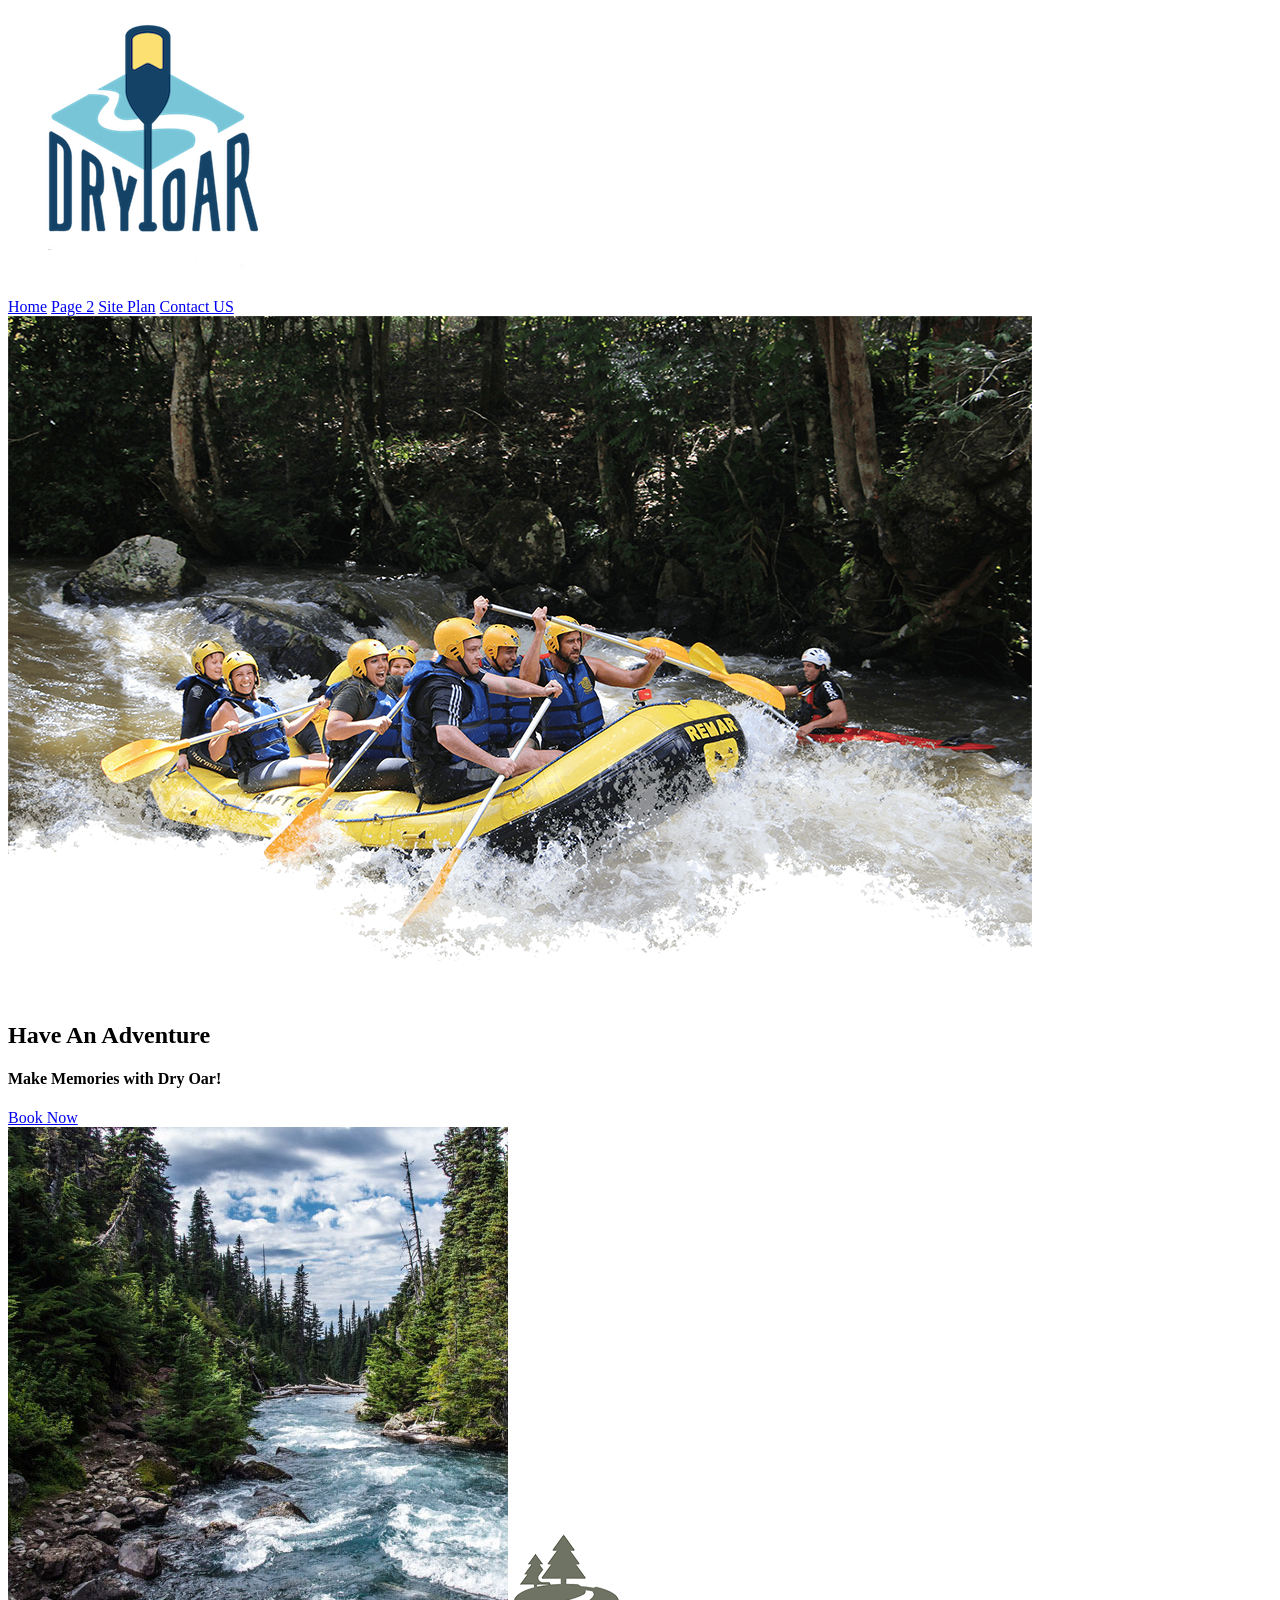
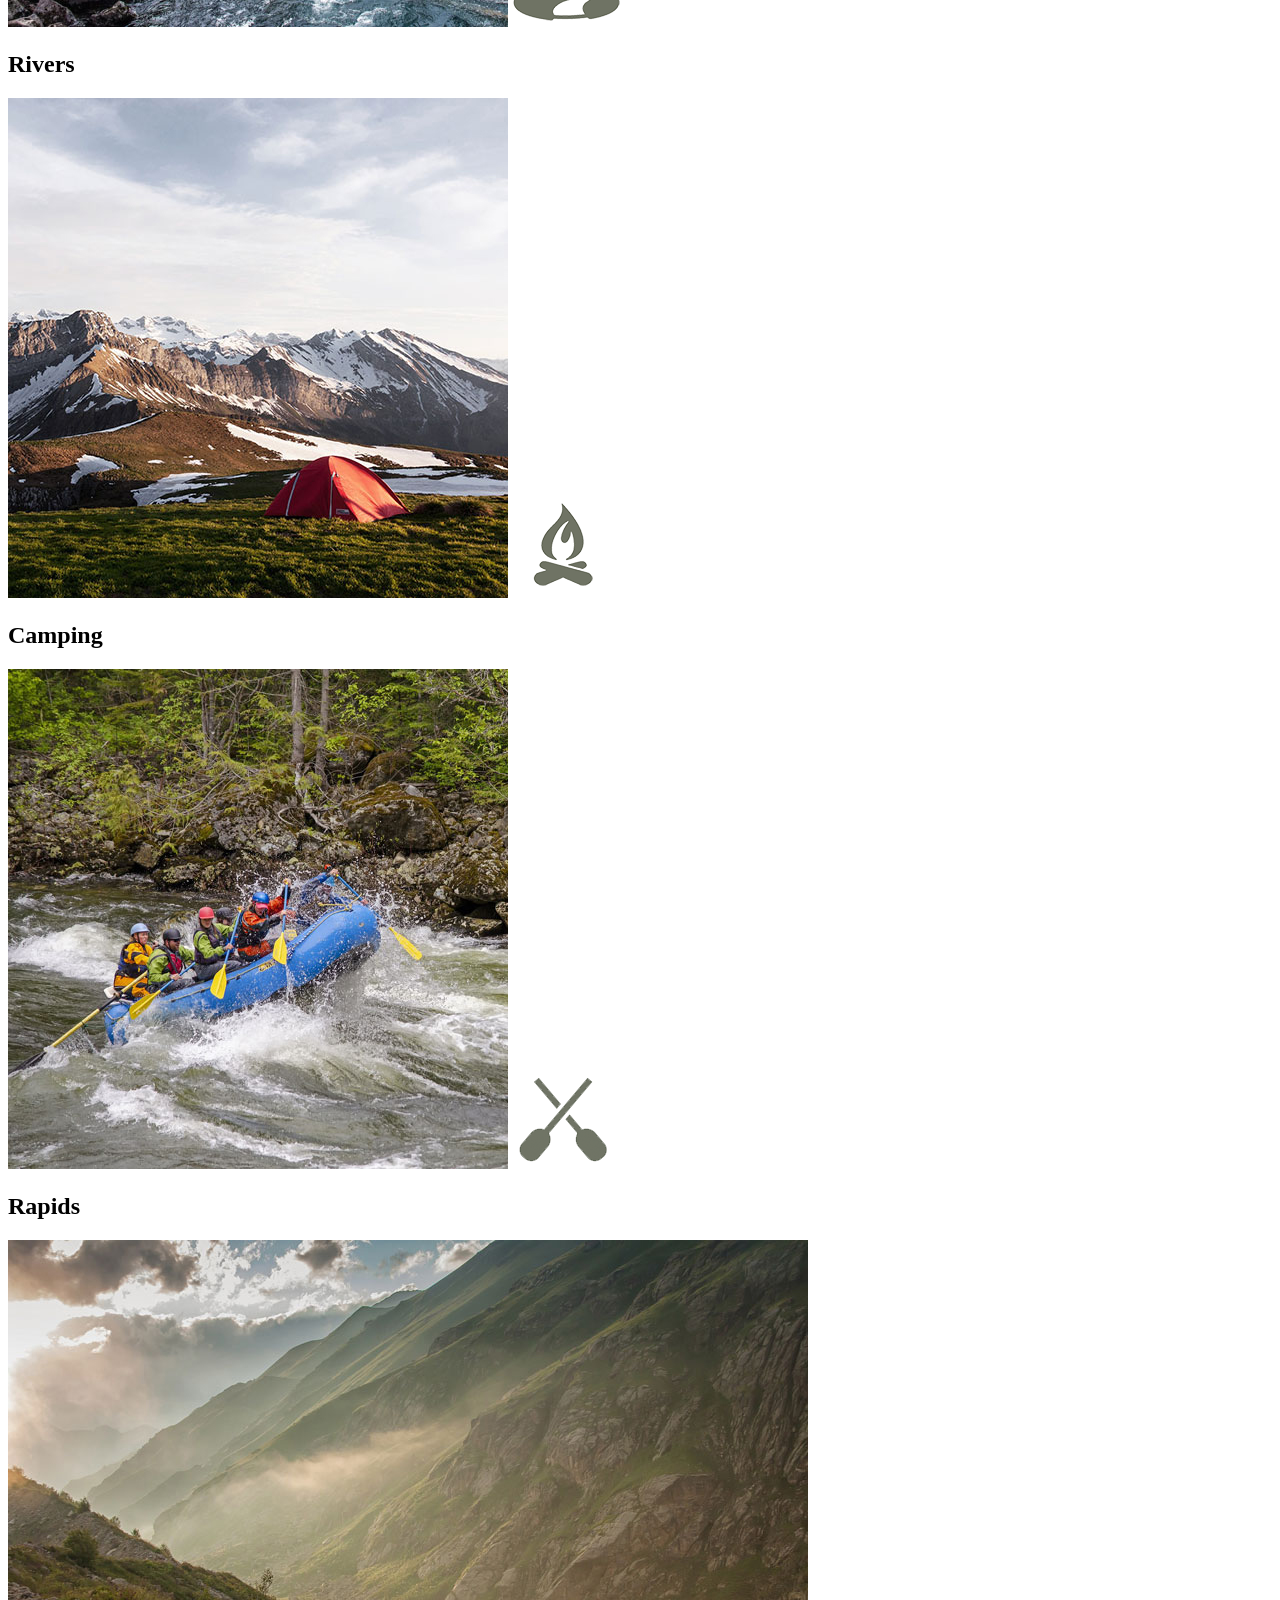
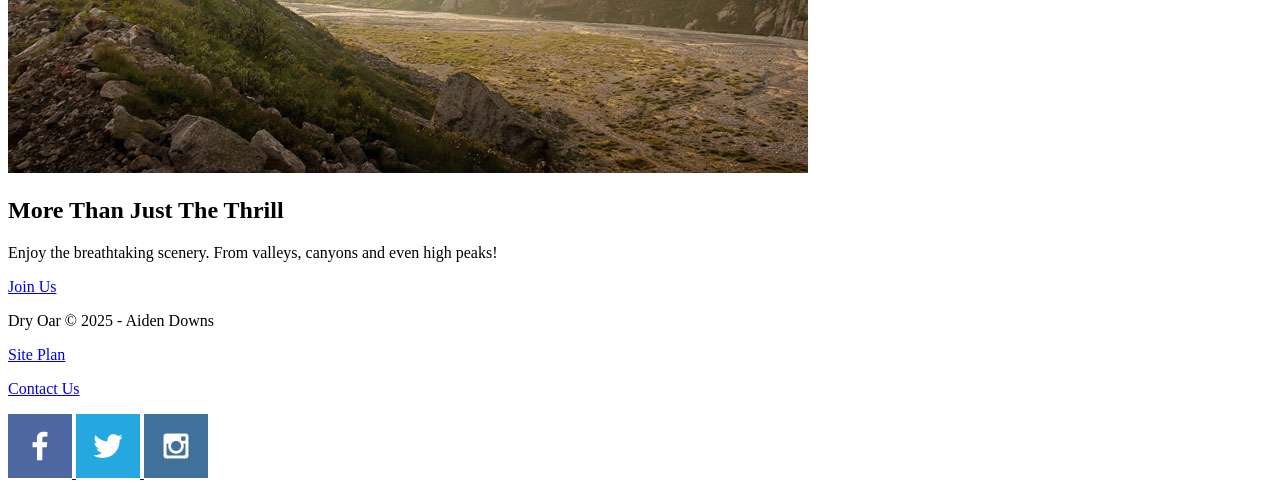
<file: index.html>
<!DOCTYPE html>
<html lang="en">
<head>
    <meta charset="UTF-8">
    <meta name="viewport" content="width=device-width, initial-scale=1.0">
    <title>Whitewater Rafting Vacations | Dry Oar Boating | Home</title>
</head>
<body>
    <header>
        <a id="logo_link" href="index.html">
            <img class="logo" src="images\logo.png" alt="Dry Oar Logo">
        </a>
        <nav>
            <a href="index.html">Home</a>
            <a href="#">Page 2</a>
            <a href="site_plan_rafting.html">Site Plan</a>
            <a href="contactus.html">Contact US</a>
        </nav>
    </header>
<div id="hero">
    <div id="hero-box">
        <img id="hero-img" src="images\hero.png" alt="People Enjoying Rafting">
    </div>
    <section id="hero-msg">
        <h1 class="home-title"> Have An Adventure</h1>
        <h4> Make Memories with Dry Oar!</h4>
        <div class="button-box">
            <a class="book" href="contactus.html">Book Now</a>
        </div>
    </section>
</div>
<main class="home-grid">
    <section class="rivers-card">
        <img class="card-img" src="images\rivers.jpg" alt="Rivers">
        <img class="icon" src="images\river_icon.png" alt="River Icon">
        <h2>Rivers</h2>
    </section>
    <section class="camping-card">
        <img class="card-img" src="images\camping.jpg" alt="Tent">
        <img class="icon" src="images\fire_icon.png" alt="Fire Icon">
        <h2>Camping</h2>
    </section>
    <section class="rapids-card">
        <img class="card-img" src="images\rapids.jpg" alt="Rafting">
        <img class="icon" src="images\oars.png" alt="Oars Icon">
        <h2>Rapids</h2>
    </section>
    <img class="mountains" src="images\mountains.jpg" alt="Mountains">
    <section class="msg">
        <h2>More Than Just The Thrill</h2>
        <p>Enjoy the breathtaking scenery. From valleys, canyons and even high peaks! </p>
        <a class="join" href="rivers.html">Join Us</a>
    </section>
</main>
<footer>
    <p>Dry Oar &copy; 2025 - Aiden Downs</p>
    <p><a href="site_plan_rafting.html">Site Plan</a></p>
    <p><a href="contactus.html">Contact Us</a></p>
    <div class="social">
        <a href="https://facebook.com">
            <img src="images\facebook.png" alt="Facebook Icon">
        </a>
        <a href="https://twitter.com">
            <img src="images\twitter.png" alt="Twitter Icon">
        </a>
        <a href="https://instagram.com">
            <img src="images\instagram.png" alt="Instagram Icon">
        </a>
    </div>
</footer>
</body>
</html>
</file>
